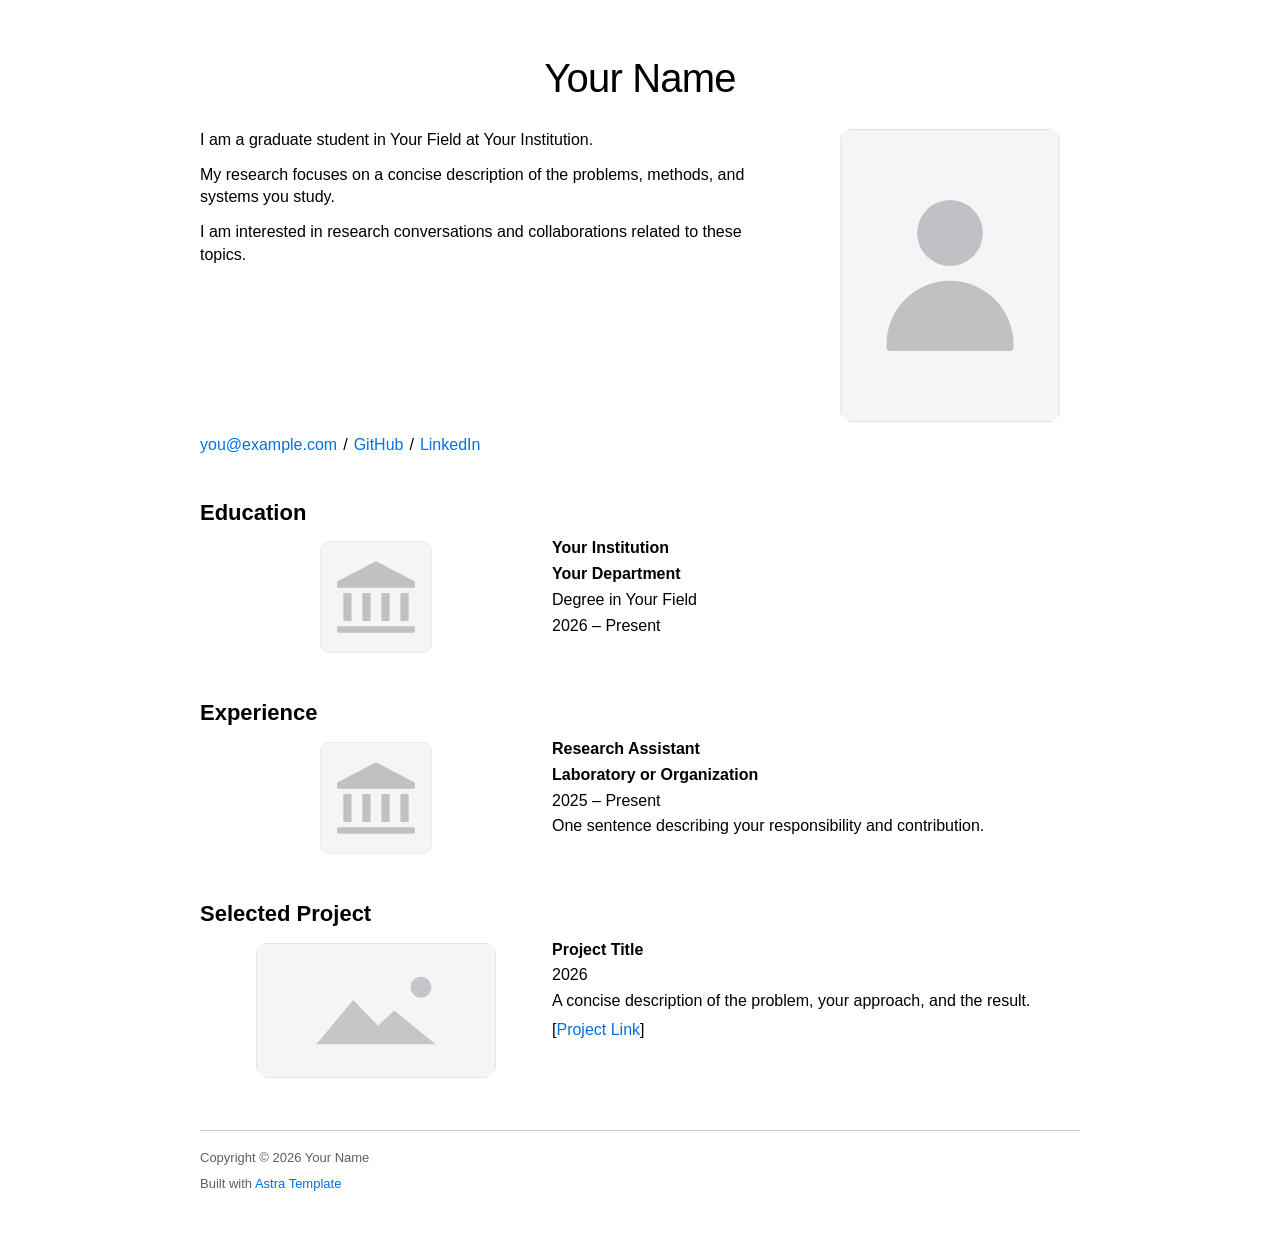
<file: index.html>
<!DOCTYPE html>
<html lang="en">

<head>
	<meta charset="UTF-8">
	<meta name="viewport" content="width=device-width, initial-scale=1, viewport-fit=cover">
	<title>Your Name | Academic Homepage</title>
	<meta name="description" content="Academic homepage of Your Name, including research interests, education, experience, and selected projects.">
	<link rel="icon" href="data:,">
	<script src="/assets/js/theme.js"></script>
	<link rel="stylesheet" href="/assets/css/style.css">
	<link rel="stylesheet" href="/assets/css/responsive.css">
</head>

<body class="home-page">
	<main class="page-content">
		<section id="bio" class="bio">
			<div class="bio-header">
				<h1 class="bio-name">Your Name</h1>
			</div>
			<div class="bio-content">
				<div class="bio-text">
					<p>I am a graduate student in Your Field at Your Institution.</p>
					<p>My research focuses on a concise description of the problems, methods, and systems you study.</p>
					<p>I am interested in research conversations and collaborations related to these topics.</p>
				</div>
				<div class="bio-photo">
					<img src="/assets/images/portrait.svg" alt="Portrait of Your Name" width="600" height="800">
				</div>
			</div>
			<div class="bio-links slash-separated">
				<a href="mailto:you@example.com">you@example.com</a><span class="separator separator--slash" aria-hidden="true">/</span>
				<a href="https://github.com/" target="_blank" rel="me noopener noreferrer">GitHub</a><span class="separator separator--slash" aria-hidden="true">/</span>
				<a href="https://www.linkedin.com/" target="_blank" rel="me noopener noreferrer">LinkedIn</a>
			</div>
		</section>

		<section class="education" aria-labelledby="education">
			<h2 id="education" class="subtitle">Education</h2>
			<div class="entry-list entry-list--section">
				<div class="entry-item">
					<div class="entry-media entry-media--logo">
						<img class="institution-logo institution-logo--square" src="/assets/images/institution.svg" alt="Your Institution logo" width="600" height="600">
					</div>
					<div class="entry-content">
						<p class="entry-title">Your Institution</p>
						<p class="entry-subtitle">Your Department</p>
						<p class="entry-meta">Degree in Your Field</p>
						<p class="entry-time"><time datetime="2026">2026</time> – Present</p>
					</div>
				</div>
			</div>
		</section>

		<section class="experience" aria-labelledby="experience">
			<h2 id="experience" class="subtitle">Experience</h2>
			<div class="entry-list entry-list--section">
				<div class="entry-item">
					<div class="entry-media entry-media--logo">
						<img class="institution-logo institution-logo--square" src="/assets/images/institution.svg" alt="Research organization logo" width="600" height="600">
					</div>
					<div class="entry-content">
						<p class="entry-title">Research Assistant</p>
						<p class="entry-subtitle">Laboratory or Organization</p>
						<p class="entry-time"><time datetime="2025">2025</time> – Present</p>
						<p class="entry-meta">One sentence describing your responsibility and contribution.</p>
					</div>
				</div>
			</div>
		</section>

		<section class="projects" aria-labelledby="projects">
			<h2 id="projects" class="subtitle">Selected Project</h2>
			<div class="entry-list entry-list--section">
				<article class="entry-item">
					<div class="entry-media entry-media--logo">
						<img class="entry-image" src="/assets/images/project.svg" alt="Project preview" width="960" height="540">
					</div>
					<div class="entry-content">
						<p class="entry-title">Project Title</p>
						<p class="entry-time"><time datetime="2026">2026</time></p>
						<p class="entry-desc">A concise description of the problem, your approach, and the result.</p>
						<div class="entry-links"><span class="entry-link-wrap">[<a class="entry-link" href="#">Project Link</a>]</span></div>
					</div>
				</article>
			</div>
		</section>

		<footer class="site-footer">
			<div class="footer-meta">
				<div class="footer-primary">
					<div class="footer-brand">
						<div class="footer-signature"><span>Copyright &copy; <time datetime="2026">2026</time> Your Name</span></div>
					</div>
				</div>

				<!-- Template attribution. Each edition links to its own repository; point this
				     at the Astra project page once that page exists. -->
				<p class="footer-colophon">Built with <a href="https://github.com/yixnhuang/astra-mini">Astra Template</a></p>
			</div>
		</footer>
	</main>
</body>

</html>
</file>
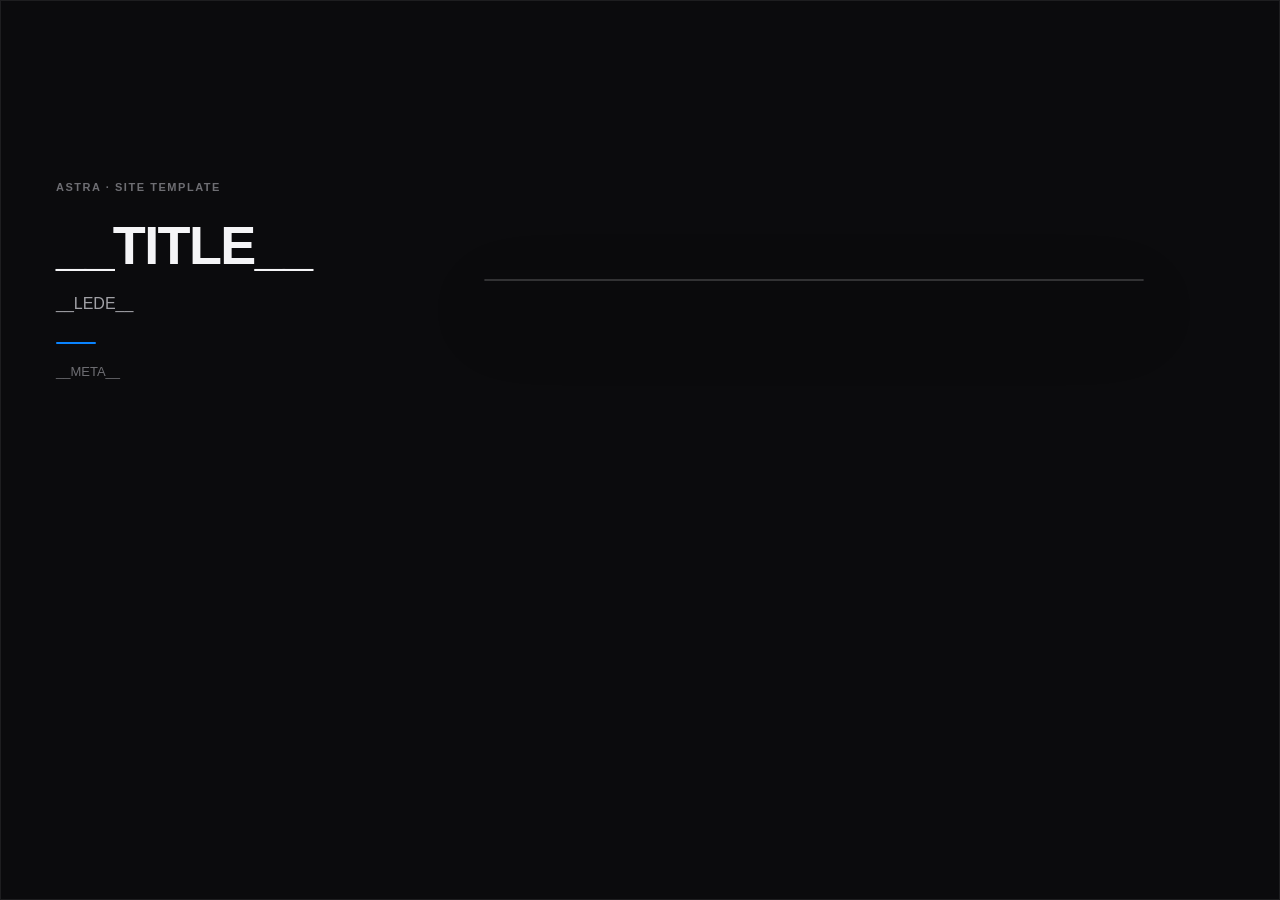
<file: docs/screenshots/hero.template.html>
<!doctype html>
<html lang="en">
<head>
<meta charset="utf-8">
<title>hero</title>
<style>
  /* Rendered to hero.png by capture.py. Designed at 1200x560, captured at
     deviceScaleFactor 2 for a 2400x1120 file — sharp at the ~1000px width
     GitHub renders a README image at.

     It carries its own near-black ground so it reads the same on the light and
     the dark GitHub theme, plus a hairline frame so the image still has a
     visible edge against GitHub's own dark background.

     The window shows ONE continuous page split by a HORIZONTAL seam: above it
     the light capture, below it the dark capture, same page and same scroll
     position. The seam is horizontal rather than vertical because a page has
     generous gutters between sections and almost none between words — a
     vertical seam cuts through text and reads as a rendering fault. capture.py
     picks both the seam position and the window height so that the seam and the
     bottom edge each land in the page's own whitespace. The window always starts
     at the top of the page, because that edge is already clean. It keeps working
     when the content changes. */

  :root {
    --ground: #0b0b0d;
    --frame: rgba(255, 255, 255, 0.08);
    --ink: #f5f5f7;
    --ink-muted: #a1a1a6;
    --ink-soft: #6e6e73;
    --accent: #0a84ff;
  }

  * { box-sizing: border-box; }
  html, body { margin: 0; padding: 0; }

  body {
    width: 1200px;
    height: 560px;
    background: var(--ground);
    color: var(--ink);
    font-family: Inter, -apple-system, "SF Pro Text", "Helvetica Neue", Arial, sans-serif;
    -webkit-font-smoothing: antialiased;
    display: flex;
    align-items: center;
    gap: 48px;
    padding: 0 56px;
    overflow: hidden;
  }

  .frame {
    position: absolute;
    inset: 0;
    border: 1px solid var(--frame);
    pointer-events: none;
  }

  /* Left column ------------------------------------------------------- */

  .copy { width: 380px; flex: none; }

  .eyebrow {
    display: flex;
    align-items: center;
    gap: 10px;
    margin-bottom: 24px;
  }


  .eyebrow span {
    font-size: 11px;
    font-weight: 600;
    letter-spacing: 0.14em;
    text-transform: uppercase;
    color: var(--ink-soft);
  }

  h1 {
    margin: 0;
    font-size: 54px;
    font-weight: 600;
    line-height: 1.04;
    letter-spacing: -0.03em;
  }

  .lede {
    margin: 18px 0 0;
    font-size: 16px;
    line-height: 1.5;
    color: var(--ink-muted);
    max-width: 340px;
  }

  .rule {
    width: 40px;
    height: 2px;
    background: var(--accent);
    border-radius: 2px;
    margin: 26px 0 20px;
  }

  .meta {
    display: flex;
    flex-wrap: wrap;
    align-items: center;
    gap: 6px 9px;
    font-size: 13px;
    color: var(--ink-soft);
  }

  .meta i { font-style: normal; opacity: 0.4; }

  /* The window -------------------------------------------------------- */

  .window {
    position: relative;
    width: 660px;
    height: __WINH__px;
    flex: none;
    border-radius: 14px;
    overflow: hidden;
    border: 1px solid rgba(255, 255, 255, 0.16);
    box-shadow: 0 30px 70px rgba(0, 0, 0, 0.6);
  }

  .half {
    position: absolute;
    left: 0;
    width: 100%;
    overflow: hidden;
  }

  .half--light { top: 0; height: __SEAM__px; background: #ffffff; }
  .half--dark { top: __SEAM__px; bottom: 0; background: #1c1c1e; }

  /* Both images are the same page scaled to the window width, so the two halves
     line up into one continuous page. */
  .half img { position: absolute; left: 0; width: 660px; display: block; }
  .half--light img { top: 0; }
  .half--dark img { top: -__SEAM__px; }

  .seam {
    position: absolute;
    left: 0;
    top: __SEAM__px;
    width: 100%;
    height: 1px;
    background: rgba(255, 255, 255, 0.20);
  }
</style>
</head>
<body>
  <div class="copy">
    <div class="eyebrow">
      <span>Astra &middot; Site template</span>
    </div>
    <h1>__TITLE__</h1>
    <p class="lede">__LEDE__</p>
    <div class="rule"></div>
    <div class="meta">__META__</div>
  </div>

  <div class="window">
    <div class="half half--light"><img src="home-light.png" alt=""></div>
    <div class="half half--dark"><img src="home-dark.png" alt=""></div>
    <div class="seam"></div>
  </div>

  <div class="frame"></div>
</body>
</html>
</file>
<file: assets/css/style.css>
/* Global Layout & Design Tokens */

:root {
  color-scheme: light;

  /* Content width and page rhythm */
  --reading-max-width: 880px;
  --docs-layout-max-width: 1320px;
  --docs-article-max-width: 880px;
  --body-inline-padding: 50px;
  --body-bottom-space: 28px;
  --safe-area-top: env(safe-area-inset-top, 0px);
  --safe-area-right: env(safe-area-inset-right, 0px);
  --safe-area-bottom: env(safe-area-inset-bottom, 0px);
  --safe-area-left: env(safe-area-inset-left, 0px);

  /* Fallback top spacing before the global navigation is initialized. */
  --page-top-space: 56px;

  /* Space between the global navigation and the main page content. */
  --nav-content-gap: 28px;

  /* Space preserved when jumping to in-page anchors. */
  --anchor-scroll-margin: 24px;

  /* Typography */
  --font-size-base: 16px;
  --font-size-h1: 32px;
  --font-size-h2: 22px;
  --font-size-h3: 18px;
  --font-size-name: 40px;
  --font-size-subtitle: 17px;
  --font-size-meta: 14px;
  --font-size-small: 13px;
  --line-height-body: 1.42;
  --line-height-heading: 1.12;

  /* Component rhythm */
  --section-gap: 22px;
  --entry-gap: 20px;
  --footer-top-space: 48px;

  /* Colors */
  --color-bg: #ffffff;
  --color-text: #000000;
  --color-text-muted: #454549;
  --color-text-soft: #5e5e63;

  --color-link: #0071e3;
  --color-link-hover: #7a2bd0;
  --color-link-hover-nav: #7a2bd0;

  --color-border: #8e8e93;
  --color-border-soft: #c7c7cc;

  --color-surface: #f5f5f7;
  --color-surface-subtle: rgba(29, 29, 31, 0.025);
  --color-surface-muted: rgba(29, 29, 31, 0.11);

  --color-card-border: rgba(29, 29, 31, 0.1);
  --color-card-hover-border: rgba(0, 113, 227, 0.36);
  --color-card-hover-bg: rgba(0, 113, 227, 0.055);

  --color-highlight-text: #d70000;
  --color-highlight-bg: rgba(215, 0, 0, 0.06);
  --color-highlight-border: rgba(215, 0, 0, 0.3);

  --color-definition-text: #2f2f33;
  --color-block-title: #8a3f22;
  --color-info-bg: #fff8dc;
  --color-code-bg: #efefed;
  --color-code-command: #000070;
  --color-code-statement: #007a35;
  --color-code-builtin: #000088;
  --color-code-special: #8f1d1d;
  --color-code-operator: #7a2a00;
  --color-code-error: #a30000;
  --color-code-comment: #5b5b60;
  --color-tag-bg: rgba(29, 29, 31, 0.07);
  --color-tag-text: #454549;
  --color-control-active-bg: #ffffff;

  --color-focus: #0071e3;

  /* Shadows */
  --shadow-card-hover: 0 4px 12px rgba(29, 29, 31, 0.07);
  --shadow-control-active: 0 1px 4px rgba(29, 29, 31, 0.16);

  /* Spacing scale */
  --space-xxs: 3px;
  --space-xs: 6px;
  --space-sm: 8px;
  --space-md: 12px;
  --space-lg: 18px;
  --space-xl: 24px;
  --space-xxl: 36px;

  /* Radius */
  --radius-sm: 4px;
  --radius-md: 10px;
  --radius-lg: 12px;
  --radius-xl: 14px;
  --radius-pill: 999px;

  /* Media */
  --entry-media-ratio: 40%;
  --entry-content-ratio: 60%;
  --entry-image-max-width: 240px;
  --portrait-max-width: 220px;
}

:root[data-theme="dark"] {
  color-scheme: dark;

  --color-bg: #1c1c1e;
  --color-text: #ffffff;
  --color-text-muted: #dedee3;
  --color-text-soft: #c5c5ca;

  --color-link: #0a84ff;
  --color-link-hover: #ffcb05;
  --color-link-hover-nav: #ffcb05;

  --color-border: #6c6c70;
  --color-border-soft: #48484a;

  --color-surface: #2c2c2e;
  --color-surface-subtle: rgba(255, 255, 255, 0.045);
  --color-surface-muted: rgba(255, 255, 255, 0.14);

  --color-card-border: rgba(255, 255, 255, 0.12);
  --color-card-hover-border: rgba(10, 132, 255, 0.52);
  --color-card-hover-bg: rgba(10, 132, 255, 0.1);

  --color-highlight-text: #ff3b30;
  --color-highlight-bg: rgba(255, 59, 48, 0.12);
  --color-highlight-border: rgba(255, 59, 48, 0.42);

  --color-definition-text: #dedee3;
  --color-block-title: #ffb29d;
  --color-info-bg: #2a2a20;
  --color-code-bg: #2a2a2c;
  --color-code-command: #9bbcff;
  --color-code-statement: #72d672;
  --color-code-builtin: #9bbcff;
  --color-code-special: #ff9b9b;
  --color-code-operator: #ffb0b0;
  --color-code-error: #ff8a8a;
  --color-code-comment: #c5c5ca;
  --color-tag-bg: rgba(255, 255, 255, 0.12);
  --color-tag-text: #f2f2f7;
  --color-control-active-bg: #3a3a3c;

  --color-focus: #64d2ff;

  --shadow-card-hover: 0 4px 14px rgba(0, 0, 0, 0.28);
  --shadow-control-active: 0 1px 5px rgba(0, 0, 0, 0.38);
}

/* Base */

html {
  background-color: var(--color-bg);
  -webkit-text-size-adjust: 100%;
  text-size-adjust: 100%;
  scroll-behavior: smooth;
  scroll-padding-top: var(--anchor-scroll-margin);
}

*,
*::before,
*::after {
  box-sizing: border-box;
}

body {
  font-family:
    -apple-system, "SF Pro Text", "SF Pro Display", "SF Pro Icons",
    "Helvetica Neue", Helvetica, Arial, sans-serif;
  color: var(--color-text);
  background-color: var(--color-bg);
  text-align: left;
  font-size: var(--font-size-base);
  line-height: var(--line-height-body);
  margin: 0 auto var(--body-bottom-space);
  padding:
    0 max(var(--body-inline-padding), var(--safe-area-right))
    max(var(--body-bottom-space), var(--safe-area-bottom))
    max(var(--body-inline-padding), var(--safe-area-left));
  max-width: none;
  -webkit-font-smoothing: antialiased;
  text-rendering: optimizeLegibility;
}

/* Typography */

a {
  color: var(--color-link);
  text-decoration: none;
  transition: color 0.18s ease;
}

img {
  border: 0;
}

a:focus-visible {
  outline: 2px solid var(--color-focus);
  outline-offset: 3px;
  border-radius: var(--radius-sm);
}

a:hover,
a:focus-visible {
  color: var(--color-link-hover);
  text-decoration: none;
  border-bottom: none;
}

strong {
  font-weight: 600;
}

h1,
h2,
h3 {
  color: var(--color-text);
  margin-top: 11px;
  margin-bottom: var(--space-sm);
  padding-top: var(--space-sm);
  padding-bottom: var(--space-xxs);
  line-height: var(--line-height-heading);
  border-bottom: 1px solid var(--color-border);
}

h1 {
  font-size: var(--font-size-h1);
}

h2 {
  font-size: var(--font-size-h2);
  border-bottom: none;
}

h2 + h3 {
  padding-top: var(--space-xxs);
}

h3 {
  font-size: var(--font-size-h3);
  border-bottom: none;
}

p {
  margin-top: 0;
  margin-bottom: var(--space-md);
  padding: 0;
}

/* List System */

ul,
ol,
dl {
  margin-top: var(--space-xxs);
  margin-bottom: 13px;
  padding-top: 0;
  padding-left: 22px;
}

ul {
  list-style-position: outside;
  list-style-type: square;
}

ol {
  list-style-position: outside;
  list-style-type: decimal;
}

ol ol {
  list-style-type: lower-alpha;
}

ol ol ol {
  list-style-type: lower-roman;
}

dl {
  margin-left: 20px;
}

dt {
  margin-top: var(--space-sm);
  margin-bottom: 0;
}

dd {
  color: var(--color-definition-text);
}

dd > *:first-child {
  margin-top: 0;
}

p + ul,
p + ol {
  margin-top: -8px;
}

li p,
dd p {
  margin-bottom: 5px;
}

/* Code & Info Blocks */

p + div.codeblock {
  margin-top: -10px;
}

div.codeblock,
div.infoblock {
  margin-top: 19px;
  margin-bottom: 21px;
  margin-right: 0;
}

div.blocktitle {
  font-weight: 600;
  color: var(--color-block-title);
  margin-top: 19px;
  margin-bottom: 2px;
}

div.blockcontent {
  border: 1px solid var(--color-border);
  padding: 5px 8px;
}

div.blockcontent p + ul,
div.blockcontent p + ol {
  margin-top: var(--space-xs);
}

div.infoblock > div.blockcontent {
  background: var(--color-info-bg);
}

div.codeblock > div.blockcontent {
  background: var(--color-code-bg);
}

div.infoblock p {
  margin-bottom: 0;
}

div.infoblock p + p {
  margin-top: 13px;
}

div.infoblock li p,
div.infoblock dd p {
  margin-bottom: var(--space-sm);
}

/* Code Highlight */

span.pycommand {
  color: var(--color-code-command);
}

span.statement {
  color: var(--color-code-statement);
}

span.builtin {
  color: var(--color-code-builtin);
}

span.special {
  color: var(--color-code-special);
}

span.operator {
  color: var(--color-code-operator);
}

span.error {
  color: var(--color-code-error);
}

span.comment,
span.comment > *,
span.string,
span.string > * {
  color: var(--color-code-comment);
}

/* Global Navigation */

.site-header {
  position: relative;
  z-index: 100;
  margin-right: calc(-1 * max(var(--body-inline-padding), var(--safe-area-right)));
  margin-left: calc(-1 * max(var(--body-inline-padding), var(--safe-area-left)));
  padding:
    max(var(--safe-area-top), 0px)
    max(var(--body-inline-padding), var(--safe-area-right))
    0
    max(var(--body-inline-padding), var(--safe-area-left));
  border-bottom: 1px solid var(--color-border-soft);
  background: var(--color-bg);
}

.site-navigation {
  display: flex;
  align-items: stretch;
  width: 100%;
  max-width: var(--docs-layout-max-width);
  min-height: 48px;
  margin: 0 auto;
}

.site-menu-toggle {
  display: none;
}

.site-nav-menu {
  display: flex;
  align-items: stretch;
  gap: 2px;
  margin-left: auto;
}

.site-nav-item {
  display: flex;
  align-items: stretch;
}

.site-nav-trigger {
  position: relative;
  display: inline-flex;
  align-items: center;
  padding: 0 12px;
  color: var(--color-text-soft);
  font-size: var(--font-size-base);
  font-weight: 500;
  line-height: 1;
  text-decoration: none;
  transform-origin: center;
  transition:
    color 160ms ease,
    transform 160ms ease;
}

.site-nav-trigger::before {
  content: "";
  position: absolute;
  right: 12px;
  bottom: -1px;
  left: 12px;
  height: 1px;
  background: currentColor;
  opacity: 0;
  transform: scaleX(0.55);
  transition:
    opacity 160ms ease,
    transform 160ms ease;
}

.site-nav-trigger:hover,
.site-nav-trigger:focus-visible,
.site-nav-trigger[aria-current="page"],
.site-nav-item.is-open .site-nav-trigger {
  color: var(--color-text);
}

.site-nav-trigger[aria-current="page"] {
  font-weight: 600;
}

.site-nav-trigger:hover,
.site-nav-trigger:focus-visible,
.site-nav-item.is-open .site-nav-trigger {
  transform: scale(1.055);
}

.site-nav-trigger[aria-current="page"]::before {
  opacity: 1;
  transform: scaleX(1);
}

.site-header.has-open-panel .site-nav-trigger {
  color: var(--color-text-soft);
  font-weight: 500;
  transform: none;
}

.site-header.has-open-panel .site-nav-item.is-open .site-nav-trigger {
  color: var(--color-text);
  transform: scale(1.055);
}

.site-header.has-open-panel .site-nav-trigger[aria-current="page"]::before {
  opacity: 0;
  transform: scaleX(0.55);
}

.site-nav-panel {
  position: absolute;
  top: 100%;
  right: 0;
  left: 0;
  visibility: hidden;
  overflow: hidden;
  border-bottom: 1px solid var(--color-border-soft);
  background: var(--color-bg);
  opacity: 0;
  pointer-events: none;
  transform: translateY(-6px);
  transition:
    opacity 170ms ease,
    transform 170ms ease,
    visibility 0s linear 170ms;
}

.site-nav-item.is-open .site-nav-panel {
  visibility: visible;
  opacity: 1;
  pointer-events: auto;
  transform: translateY(0);
  transition-delay: 0s;
}

.site-nav-panel-inner {
  width: calc(
    100% - max(var(--body-inline-padding), var(--safe-area-left)) -
      max(var(--body-inline-padding), var(--safe-area-right))
  );
  max-width: var(--docs-layout-max-width);
  margin: 0 auto;
  padding: 27px 0 34px;
}

.site-nav-group p {
  margin: 0;
  color: var(--color-text-soft);
  font-size: var(--font-size-small);
  font-weight: 500;
}

.site-nav-groups {
  display: grid;
  grid-template-columns: repeat(2, minmax(240px, 1fr));
  gap: 48px;
  max-width: 720px;
}

.site-nav-group {
  display: flex;
  flex-direction: column;
  align-items: flex-start;
  gap: 8px;
}

.site-nav-group p {
  margin-bottom: 3px;
}

.site-nav-group a {
  color: var(--color-text);
  font-size: var(--font-size-base);
  font-weight: 500;
  line-height: 1.35;
}

.site-nav-group--primary {
  gap: 8px;
}

.site-nav-group--primary a {
  font-size: 18px;
  font-weight: 600;
  letter-spacing: -0.012em;
}

.site-nav-group a:hover,
.site-nav-group a:focus-visible {
  color: var(--color-link-hover-nav);
}

.site-header + .page-content {
  padding-top: var(--nav-content-gap);
}

/* Shared Page Layout */

.page,
.page-content,
.contacts,
.text,
.bio,
.news,
.updates,
.education,
.honors,
.experience,
.writing,
.projects,
.service,
.beyond,
.ba-section {
  width: 100%;
}

.page-content {
  max-width: var(--reading-max-width);
  margin-right: auto;
  margin-left: auto;
  padding-top: max(var(--page-top-space), var(--safe-area-top));
}

.bio,
.news,
.updates,
.education,
.honors,
.experience,
.writing,
.projects,
.service,
.beyond {
  margin-bottom: var(--section-gap);
}

.home-page .bio,
.home-page .news,
.home-page .education,
.home-page .experience,
.home-page .writing,
.home-page .projects,
.home-page .honors,
.home-page .beyond {
  margin-bottom: var(--space-xxl);
}

.title {
  font-weight: 700;
  letter-spacing: -0.015em;
}

.subtitle,
.subtitle-with-link {
  margin-top: 0;
  margin-bottom: var(--space-sm);
  font-weight: 700;
}

.subtitle-with-link {
  display: flex;
  justify-content: space-between;
  align-items: center;
  gap: var(--space-md);
}

.subtitle-with-link span {
  min-width: 0;
}

.subtitle-link {
  flex-shrink: 0;
  white-space: nowrap;
  font-size: 20px;
  font-weight: 600;
}

.home-page .subtitle,
.home-page .subtitle-with-link {
  margin-bottom: var(--space-md);
  padding-bottom: 0;
  border-bottom: none;
}

.section-note {
  margin: 0 0 var(--space-sm);
  color: var(--color-text-muted);
  line-height: 1.4;
}

.project-groups {
  margin-top: var(--space-lg);
}

.project-group + .project-group {
  margin-top: var(--space-xl);
}

.project-group > h2 {
  margin-top: 0;
  margin-bottom: var(--space-md);
  padding-top: 0;
}

/* Shared Components: Entry System */

.entry-list {
  display: flex;
  flex-direction: column;
  gap: var(--entry-gap);
}

.entry-item {
  display: flex;
  flex-direction: row;
  align-items: flex-start;
}

.entry-item--highlight {
  padding: var(--space-md);
  border: 1px solid var(--color-highlight-border);
  border-radius: var(--radius-lg);
  background: var(--color-highlight-bg);
}

.entry-media {
  flex: 0 0 var(--entry-media-ratio);
  display: flex;
  justify-content: center;
}

.entry-media--logo {
  align-items: center;
  min-height: 104px;
  padding: 4px 16px;
}

.entry-media--image {
  align-items: flex-start;
}

.entry-content {
  flex: 0 0 var(--entry-content-ratio);
}

.entry-content > * {
  margin: 0;
}

.entry-content > * + * {
  margin-top: var(--space-xxs);
}

.entry-content > .entry-desc {
  margin-top: 3px;
}

.entry-content > .entry-links {
  margin-top: var(--space-xs);
}

.entry-title {
  font-weight: 600;
}

.entry-subtitle {
  font-weight: 600;
}

.entry-time {
  font-style: normal;
}

.entry-desc {
  text-align: left;
}

.entry-highlight,
.text-highlight {
  color: var(--color-highlight-text);
  font-weight: 600;
  font-style: italic;
}

.entry-links {
  display: flex;
  flex-wrap: wrap;
  gap: 2px;
}

.entry-link-wrap {
  white-space: nowrap;
}

.entry-link {
  display: inline;
}

/* Shared Components: Record List System */

.record-list {
  margin: 0;
  padding-left: 22px;
}

.record-item {
  margin: 0;
}

/* Sitemap */

.sitemap-tree,
.sitemap-tree ul {
  margin-top: 0;
  margin-bottom: 0;
}

.record-marker {
  white-space: nowrap;
}

/* Shared Components: Institution Logos */

.institution-logo {
  display: block;
  height: auto;
  object-fit: contain;
}

.institution-logo--square {
  width: 112px;
  max-width: 100%;
  max-height: 112px;
}

.institution-logo--wide {
  width: 220px;
  max-width: 100%;
  max-height: 76px;
}

.institution-logo--tall {
  width: auto;
  height: 112px;
  max-width: 100%;
  max-height: 112px;
}

/* Shared Components: Entry Images */

.entry-image {
  width: 100%;
  height: auto;
  max-width: var(--entry-image-max-width);
  aspect-ratio: 16 / 9;
  object-fit: cover;
  display: block;
  border-radius: var(--radius-lg);
}

/* Homepage: Bio */

.bio-header {
  text-align: center;
  margin-top: 0;
  margin-bottom: 28px;
}

.bio-content {
  display: flex;
  align-items: flex-start;
  gap: var(--space-xxl);
  margin-bottom: var(--space-md);
}

.bio-text {
  flex: 7;
}

.bio-text p {
  margin-bottom: var(--space-md);
  text-align: left;
}

.bio-name {
  margin: 0;
  padding: 0;
  border-bottom: none;
  font-size: var(--font-size-name);
  font-weight: 500;
  letter-spacing: -0.02em;
}

.bio-photo {
  flex: 3;
  display: flex;
  justify-content: flex-end;
  align-items: flex-start;
  padding-right: 20px;
}

.bio-photo[hidden] {
  display: none;
}

.bio-photo img {
  width: 100%;
  max-width: var(--portrait-max-width);
  height: auto;
  object-fit: cover;
  display: block;
  border-radius: var(--radius-lg);
}

.portrait-toggle {
  position: relative;
  width: 100%;
  max-width: var(--portrait-max-width);
  aspect-ratio: 3 / 4;
  margin: 0;
  padding: 0;
  border: 0;
  border-radius: var(--radius-lg);
  background: transparent;
  perspective: 900px;
  cursor: pointer;
  -webkit-tap-highlight-color: transparent;
}

.portrait-toggle:focus-visible {
  outline: 3px solid var(--color-focus);
  outline-offset: 4px;
}

.portrait-card {
  position: absolute;
  inset: 0;
  display: block;
  transform-style: preserve-3d;
  transition: transform 360ms cubic-bezier(0.2, 0.65, 0.3, 1);
}

.portrait-toggle.is-flipped .portrait-card {
  transform: rotateY(180deg);
}

.bio-photo .portrait-face {
  position: absolute;
  inset: 0;
  width: 100%;
  max-width: none;
  height: 100%;
  border-radius: var(--radius-lg);
  object-fit: cover;
  backface-visibility: hidden;
  -webkit-backface-visibility: hidden;
}

.bio-photo .portrait-face--back {
  transform: rotateY(180deg);
}

.visually-hidden {
  position: absolute;
  width: 1px;
  height: 1px;
  padding: 0;
  margin: -1px;
  overflow: hidden;
  clip: rect(0, 0, 0, 0);
  white-space: nowrap;
  border: 0;
}

/* Homepage: Education */

.education .entry-list--section {
  margin-top: var(--space-md);
}

/* Homepage: Experience */

.experience .entry-list--section {
  margin-top: var(--space-md);
}

/* Homepage: Projects */

.projects .entry-list--section {
  margin-top: var(--space-md);
}

/* Homepage: Honors */

.honors .entry-list--selected {
  margin: var(--space-md) 0 var(--space-md);
}

/* Homepage: Beyond Preview */

.text-content {
  margin-bottom: var(--space-sm);
}

.text-content p {
  margin-bottom: var(--space-sm);
  text-align: left;
}

.text-content .document-updated {
  margin-bottom: var(--space-xl);
}

/* Contact Page */

.contact-list {
  margin-bottom: 20px;
}

.contact-item {
  line-height: var(--line-height-body);
  margin-bottom: 2px;
}

.slash-separated {
  display: flex;
  flex-wrap: wrap;
  align-items: baseline;
}

.separator {
  flex: 0 0 auto;
  color: var(--color-text-soft);
}

.separator--slash {
  margin: 0 var(--space-xs);
  color: var(--color-text);
}

.separator--pipe {
  margin: 0 var(--space-xs);
}

.contact-label {
  font-weight: 500;
}

/* Text & Quote */

.quote {
  margin-top: var(--space-xl);
  padding-left: var(--space-lg);
  border-left: 3px solid var(--color-border);
}

.quote p:last-child {
  margin-bottom: 0;
}

/* Beyond Academia Pages */

.ba-hero {
  margin-bottom: var(--section-gap);
}

.ba-section {
  width: 100%;
  margin-bottom: var(--section-gap);
  scroll-margin-top: var(--anchor-scroll-margin);
}

.ba-section .subtitle {
  margin-top: 0;
}

.log-category-grid {
  display: grid;
  grid-template-columns: repeat(2, minmax(0, 1fr));
  gap: 14px;
  margin-top: 14px;
}

.log-category-card {
  display: block;
  padding: 16px 18px;

  color: inherit;
  text-decoration: none;
  border-bottom: none;

  border: 1px solid var(--color-card-border);
  border-radius: var(--radius-xl);
  background: var(--color-surface-subtle);

  cursor: pointer;

  transition:
    border-color 0.2s ease,
    background-color 0.2s ease,
    transform 0.2s ease,
    box-shadow 0.2s ease;
}

.log-category-card:hover,
.log-category-card:focus {
  color: inherit;
  text-decoration: none;
  border-bottom: none;
}

.log-category-card:hover {
  border-color: var(--color-card-hover-border);
  background: var(--color-card-hover-bg);
  transform: translateY(-1px);
  box-shadow: var(--shadow-card-hover);
}

.log-category-card:focus-visible {
  outline: 2px solid var(--color-focus);
  outline-offset: 3px;
}

.log-category-card h3 {
  margin-top: 0;
  margin-bottom: var(--space-sm);
  padding-top: 0;
  padding-bottom: 0;
  line-height: 1.25;

  color: inherit;
  transition: color 0.2s ease;
}

.log-category-card:hover h3,
.log-category-card:focus-visible h3 {
  color: var(--color-link);
}

.log-category-card p {
  margin-bottom: 0;
  color: inherit;
  text-align: left;
}

/* Blog Index */

.blog-index-header {
  margin-bottom: var(--section-gap);
}

.blog-index-section {
  margin-bottom: var(--section-gap);
}

.blog-list {
  display: flex;
  flex-direction: column;
  gap: var(--space-md);
  margin-top: 0;
}

.blog-entry {
  padding-bottom: 0;
}

.blog-entry-title {
  margin-top: 0;
  margin-bottom: var(--space-xs);
  padding-top: 0;
  padding-bottom: 0;
  border-bottom: none;
}

.blog-entry-meta {
  display: flex;
  flex-wrap: wrap;
  gap: 0 14px;
  margin-bottom: var(--space-xs);
  color: var(--color-text-soft);
  font-size: var(--font-size-meta);
}

.blog-entry-summary {
  margin-bottom: var(--space-xs);
  text-align: left;
}

.blog-entry-summary:last-child,
.blog-entry .post-tags {
  margin-bottom: 0;
}

.blog-archive {
  margin-top: 14px;
}

.blog-archive-year h3 {
  margin-top: 0;
  margin-bottom: var(--space-sm);
  padding-top: 0;
  border-bottom: none;
}

.blog-archive-list {
  margin: 0;
  padding-left: 22px;
}

.blog-archive-list span {
  margin: 0 var(--space-xs);
}

/* Posts */

.post-header {
  margin-bottom: var(--section-gap);
}

.post-breadcrumb {
  margin-bottom: var(--space-md);
  font-size: 16px;
}

.post-breadcrumb span {
  margin: 0 var(--space-xs);
}

.post-title {
  padding-top: 0;
}

.post-subtitle {
  margin-bottom: var(--space-md);
  color: inherit;
  font-size: var(--font-size-base);
  text-align: left;
}

.post-meta {
  display: flex;
  flex-wrap: wrap;
  gap: 0 14px;
  margin-bottom: 10px;
  color: var(--color-text-soft);
  font-size: var(--font-size-meta);
}

.post-meta span {
  white-space: nowrap;
}

.post-tags {
  display: flex;
  flex-wrap: wrap;
  gap: var(--space-sm);
  margin-bottom: var(--space-xxs);
}

.post-tags span {
  padding: 2px var(--space-sm);
  border-radius: var(--radius-pill);
  background: var(--color-tag-bg);
  color: var(--color-tag-text);
  font-size: var(--font-size-meta);
}

.post-content {
  margin-bottom: 28px;
}

.post-content h2 {
  margin-top: var(--space-xxl);
  margin-bottom: var(--space-md);
  padding-bottom: 0;
  border-bottom: none;
}

.post-content h3 {
  margin-top: var(--space-xl);
  margin-bottom: var(--space-sm);
}

.blog-authorship-note,
.authorship-note {
  padding: var(--space-md) var(--space-lg);
  border-left: 3px solid var(--color-border);
  background: var(--color-surface-subtle);
  color: var(--color-text-muted);
  font-size: var(--font-size-meta);
}

.blog-authorship-note {
  margin: 0 0 var(--space-xl);
}

.authorship-note {
  margin-top: var(--space-xxl);
}

.post-content .authorship-note h2 {
  margin: 0 0 var(--space-xs);
  padding: 0;
  font-size: var(--font-size-base);
}

.authorship-note p {
  margin-bottom: 0;
}

.post-figure {
  margin: var(--space-xl) 0;
  border: 0;
}

.post-figure-link {
  display: block;
  width: fit-content;
  max-width: 100%;
  margin-right: auto;
  margin-left: auto;
  border: 0;
}

.post-figure img {
  display: block;
  width: auto;
  max-width: 100%;
  height: auto;
  max-height: 440px;
  margin-right: auto;
  margin-left: auto;
  border: 0;
}

.post-figure figcaption {
  margin-top: var(--space-sm);
  color: var(--color-text-soft);
  font-size: var(--font-size-meta);
  line-height: var(--line-height-body);
}

.figure-label {
  color: var(--color-text-muted);
  font-weight: 600;
}

.citation {
  white-space: nowrap;
  font-variant-numeric: tabular-nums;
}

.references {
  margin-top: var(--space-xxl);
}

.reference-list {
  margin: 0;
  padding-left: 2.75rem;
  font-size: var(--font-size-meta);
  line-height: 1.5;
}

.reference-list li {
  padding: var(--space-xxs) var(--space-xs);
  border-radius: var(--radius-sm);
  scroll-margin-top: var(--anchor-scroll-margin);
}

.reference-list li + li {
  margin-top: var(--space-md);
}

.reference-list li::marker {
  content: "[" counter(list-item) "]  ";
  color: var(--color-text-soft);
  font-variant-numeric: tabular-nums;
}

.reference-list li:target {
  background: var(--color-card-hover-bg);
  outline: 1px solid var(--color-card-hover-border);
  outline-offset: 2px;
}

.reference-list li:target::marker {
  color: var(--color-link);
  font-weight: 600;
}

.reference-list a {
  color: var(--color-text);
  text-decoration-line: underline;
  text-decoration-color: var(--color-border-soft);
  text-underline-offset: 0.14em;
}

.reference-list a:hover,
.reference-list a:focus-visible {
  color: var(--color-link-hover);
  text-decoration-color: currentColor;
}

/* Poem / Special Content */

.poem-block {
  display: flex;
  flex-direction: column;
  align-items: center;
  margin-bottom: var(--space-md);
}

.poem-line {
  display: flex;
  gap: 32px;
  width: fit-content;
}

.poem-line span {
  text-align: left;
}

.poem-line span:first-child {
  min-width: 140px;
}

.poem-line span:last-child {
  min-width: 360px;
  font-style: italic;
}

.reflection {
  margin-top: 10px;
  color: var(--color-text-soft);
  font-style: italic;
}

/* Footer */

.site-footer {
  margin-top: var(--footer-top-space);
}

.footer-back {
  display: none;
}

.footer-meta {
  display: grid;
  grid-template-columns: minmax(0, 1fr) auto;
  align-items: center;
  column-gap: var(--space-lg);
  border-top: 1px solid var(--color-border-soft);
  padding: 18px 0 0;
  color: var(--color-text-soft);
  font-size: var(--font-size-small);
}

.footer-primary,
.footer-brand,
.footer-signature {
  display: flex;
  align-items: center;
}

.footer-primary {
  grid-column: 1;
  grid-row: 1;
  justify-content: space-between;
  gap: var(--space-lg);
}

.footer-brand {
  gap: 11px;
}

.footer-signature {
  flex-wrap: wrap;
  gap: 5px 0;
}

.footer-updated {
  white-space: nowrap;
}

.footer-notice {
  grid-column: 1 / -1;
  margin-top: 10px;
  line-height: 1.55;
}

.footer-theme {
  grid-column: 2;
  grid-row: 1;
}

.theme-options {
  --theme-indicator-x: 3px;
  --theme-indicator-width: 0px;

  position: relative;
  display: inline-flex;
  gap: 2px;
  padding: 3px;
  border: 1px solid var(--color-card-border);
  border-radius: var(--radius-pill);
  background: var(--color-surface);
  isolation: isolate;
}

.theme-options::before {
  content: "";
  position: absolute;
  z-index: 0;
  top: 3px;
  bottom: 3px;
  left: 0;
  width: var(--theme-indicator-width);
  border-radius: var(--radius-pill);
  background: var(--color-control-active-bg);
  box-shadow: var(--shadow-control-active);
  transform: translate3d(var(--theme-indicator-x), 0, 0);
  pointer-events: none;
}

.theme-options[data-indicator-ready="true"]::before {
  transition:
    width 260ms cubic-bezier(0.2, 0.7, 0.3, 1),
    transform 260ms cubic-bezier(0.2, 0.7, 0.3, 1),
    background-color 180ms ease,
    box-shadow 180ms ease;
}

.theme-options button {
  position: relative;
  z-index: 1;
  appearance: none;
  border: 0;
  border-radius: var(--radius-pill);
  padding: 3px 9px;
  background: transparent;
  color: var(--color-text-soft);
  font: inherit;
  font-size: var(--font-size-small);
  line-height: 1.35;
  cursor: pointer;
  transition: color 180ms ease;
}

.theme-options button:hover {
  color: var(--color-text);
}

.theme-options button[aria-pressed="true"] {
  color: var(--color-text);
}

.theme-options button:focus-visible {
  outline: 2px solid var(--color-focus);
  outline-offset: 2px;
}


.footer-links {
  display: flex;
  flex-wrap: wrap;
  align-items: center;
  grid-column: 1 / -1;
  margin-top: 8px;
  line-height: 1.65;
}

.footer-links a {
  color: var(--color-text-soft);
  white-space: nowrap;
}

.footer-colophon {
  grid-column: 1 / -1;
  margin: 6px 0 0;
  color: var(--color-text-soft);
  line-height: 1.65;
}

.footer-colophon a {
  color: var(--color-link);
  white-space: nowrap;
}

.footer-colophon a:hover,
.footer-colophon a:focus-visible {
  color: var(--color-link-hover);
}

.footer-links a:hover,
.footer-links a:focus-visible {
  color: var(--color-text);
}

/* Vectra */

.page-content--docs {
  max-width: none;
}

.vectra-breadcrumb {
  display: flex;
  align-items: center;
  flex-wrap: wrap;
  gap: 0;
  width: 100%;
  max-width: var(--docs-layout-max-width);
  margin-right: auto;
  margin-bottom: var(--space-xl);
  margin-left: auto;
  color: var(--color-text-soft);
  font-size: var(--font-size-meta);
}

.vectra-breadcrumb a {
  color: var(--color-text-muted);
}

.vectra-docs-layout {
  display: grid;
  grid-template-columns: 176px minmax(0, var(--docs-article-max-width)) 176px;
  justify-content: center;
  gap: 0 44px;
  width: 100%;
  max-width: var(--docs-layout-max-width);
  margin-right: auto;
  margin-left: auto;
  align-items: start;
}

.vectra-docs-sidebar,
.vectra-on-page {
  position: sticky;
  top: var(--anchor-scroll-margin);
}

.vectra-docs-brand {
  display: block;
  margin-bottom: 14px;
  color: var(--color-text);
  font-size: var(--font-size-subtitle);
  font-weight: 700;
  line-height: 1.2;
}

.vectra-docs-brand span {
  display: block;
  margin-top: 2px;
  color: var(--color-text-soft);
  font-size: var(--font-size-small);
  font-weight: 500;
}

.vectra-docs-sidebar ul,
.vectra-on-page ul {
  margin: 0;
  padding: 0;
  list-style: none;
}

.vectra-docs-sidebar li,
.vectra-on-page li {
  margin: 0;
}

.vectra-docs-sidebar li + li {
  margin-top: 2px;
}

.vectra-docs-sidebar nav a {
  display: block;
  padding: 5px 8px;
  border-left: 2px solid transparent;
  border-radius: 0 var(--radius-sm) var(--radius-sm) 0;
  color: var(--color-text-muted);
  font-size: var(--font-size-meta);
  line-height: 1.32;
}

.vectra-docs-sidebar nav a:hover {
  color: var(--color-link-hover);
  background: var(--color-surface-subtle);
}

.vectra-docs-sidebar nav a[aria-current="page"] {
  border-left-color: var(--color-link);
  color: var(--color-text);
  background: var(--color-surface);
  font-weight: 600;
}

.vectra-docs-repository {
  margin-top: 16px;
  padding-top: 12px;
  border-top: 1px solid var(--color-border-soft);
  font-size: var(--font-size-small);
}

.vectra-nav-title {
  margin-bottom: var(--space-sm);
  color: var(--color-text);
  font-size: var(--font-size-small);
  font-weight: 700;
}

.vectra-on-page li + li {
  margin-top: var(--space-sm);
}

.vectra-on-page a {
  display: block;
  color: var(--color-text-soft);
  font-size: var(--font-size-small);
  line-height: 1.28;
}

.vectra-doc-article {
  min-width: 0;
  width: 100%;
  max-width: var(--docs-article-max-width);
}

.vectra-doc-article > h1:first-child {
  margin-top: 0;
  padding-top: 0;
}

.vectra-doc-article h1,
.vectra-doc-article h2,
.vectra-doc-article h3,
.vectra-doc-article h4 {
  scroll-margin-top: var(--anchor-scroll-margin);
}

.vectra-doc-article h2 {
  margin-top: 30px;
}

.vectra-doc-article h3 {
  margin-top: 22px;
}

.vectra-doc-article h4 {
  margin: 18px 0 var(--space-sm);
  font-size: var(--font-size-base);
  line-height: var(--line-height-heading);
}

.heading-anchor {
  margin-left: var(--space-sm);
  color: var(--color-text-soft);
  font-size: 0.72em;
  font-weight: 500;
  opacity: 0;
}

.vectra-doc-article :is(h1, h2, h3, h4):hover .heading-anchor,
.heading-anchor:focus-visible {
  opacity: 1;
}

.vectra-doc-article pre {
  max-width: 100%;
  margin: var(--space-md) 0 18px;
  padding: 13px 15px;
  overflow-x: auto;
  border: 1px solid var(--color-card-border);
  border-radius: var(--radius-md);
  background: var(--color-code-bg);
  color: var(--color-text);
  font-size: var(--font-size-meta);
  line-height: 1.5;
  tab-size: 2;
}

.vectra-doc-article code {
  font-family: "SFMono-Regular", Consolas, "Liberation Mono", monospace;
  font-size: 0.9em;
}

.vectra-doc-article :not(pre) > code {
  padding: 0.12em 0.32em;
  border-radius: var(--radius-sm);
  background: var(--color-surface-muted);
}

.vectra-doc-article blockquote {
  margin: 16px 0;
  padding: 2px 0 2px 15px;
  border-left: 3px solid var(--color-border);
  color: var(--color-text-muted);
}

.vectra-doc-article blockquote > :last-child {
  margin-bottom: 0;
}

.vectra-doc-article hr {
  margin: 30px 0;
  border: 0;
  border-top: 1px solid var(--color-border-soft);
}

.vectra-doc-article img {
  max-width: 100%;
  height: auto;
  border-radius: var(--radius-sm);
}

.vectra-doc-article .vectra-preview-page {
  width: 45%;
}

.vectra-doc-article table {
  display: block;
  width: 100%;
  margin: 16px 0 20px;
  overflow-x: auto;
  border-collapse: collapse;
  font-size: var(--font-size-meta);
}

.vectra-doc-article th,
.vectra-doc-article td {
  padding: 8px 10px;
  border: 1px solid var(--color-border-soft);
  text-align: left;
  vertical-align: top;
}

.vectra-doc-article th {
  background: var(--color-surface);
  font-weight: 600;
}

.vectra-pagination {
  display: grid;
  grid-template-columns: repeat(2, minmax(0, 1fr));
  gap: var(--space-md);
  margin-top: 38px;
  padding-top: 20px;
  border-top: 1px solid var(--color-border-soft);
}

.vectra-pagination a {
  padding: 11px 12px;
  border: 1px solid var(--color-card-border);
  border-radius: var(--radius-md);
  background: var(--color-surface-subtle);
  line-height: 1.3;
}

.vectra-pagination a:hover {
  border-color: var(--color-card-hover-border);
  background: var(--color-card-hover-bg);
}

.vectra-pagination a span {
  display: block;
  margin-bottom: 3px;
  color: var(--color-text-soft);
  font-size: var(--font-size-small);
}

.vectra-pagination-next {
  text-align: right;
}

@media (prefers-reduced-motion: reduce) {
  html {
    scroll-behavior: auto;
  }

  *,
  *::before,
  *::after {
    transition-duration: 0.01ms !important;
    animation-duration: 0.01ms !important;
    animation-iteration-count: 1 !important;
  }

  .portrait-card {
    transition: none;
  }

  .theme-options::before {
    transition: none;
  }
}
</file>
<file: assets/css/responsive.css>
/* Responsive Layout */

/* Vectra: preserve the 880px reading column as the side rails collapse. */
@media (max-width: 1419px) {
  .vectra-breadcrumb,
  .vectra-docs-layout {
    max-width: 1088px;
  }

  .vectra-docs-layout {
    grid-template-columns: 176px minmax(0, var(--docs-article-max-width));
    gap: 0 32px;
  }

  .vectra-on-page {
    display: none;
  }
}

@media (max-width: 1219px) {
  .vectra-breadcrumb,
  .vectra-docs-layout {
    max-width: var(--docs-article-max-width);
  }

  .vectra-breadcrumb {
    margin-bottom: 1rem;
  }

  .vectra-docs-layout {
    display: block;
  }

  .vectra-docs-sidebar {
    position: static;
    margin-bottom: 1.75rem;
    padding: 14px;
    border: 1px solid var(--color-card-border);
    border-radius: var(--radius-md);
    background: var(--color-surface-subtle);
  }

  .vectra-docs-brand span {
    display: inline;
    margin-left: 4px;
  }

  .vectra-docs-sidebar nav ul {
    display: flex;
    flex-wrap: wrap;
    gap: 4px 12px;
  }

  .vectra-docs-sidebar li + li {
    margin-top: 0;
  }

  .vectra-docs-sidebar nav a {
    padding: 3px 0;
    border-left: 0;
    border-bottom: 2px solid transparent;
    border-radius: 0;
  }

  .vectra-docs-sidebar nav a[aria-current="page"] {
    border-bottom-color: var(--color-link);
    background: transparent;
  }

  .vectra-docs-repository {
    margin: 11px 0 0;
    padding-top: 10px;
  }

  .vectra-doc-article {
    max-width: var(--docs-article-max-width);
  }
}

/* Tablet and small desktop */
@media (max-width: 900px) {
  :root {
    --body-inline-padding: 32px;
    --body-bottom-space: 26px;
    --page-top-space: 52px;
    --nav-content-gap: 26px;
    --anchor-scroll-margin: 22px;
  }

  body {
    max-width: none;
  }

  /* Navigation */

  .site-navigation {
    min-height: 46px;
  }

  .site-menu-toggle {
    display: inline-flex;
    align-items: center;
    gap: 9px;
    margin-left: auto;
    padding: 0;
    border: 0;
    background: transparent;
    color: var(--color-text);
    font: inherit;
    font-size: var(--font-size-base);
    cursor: pointer;
  }

  .site-menu-icon,
  .site-menu-icon::before,
  .site-menu-icon::after {
    display: block;
    width: 14px;
    height: 1px;
    background: currentColor;
    transition:
      transform 170ms ease,
      opacity 170ms ease;
  }

  .site-menu-icon {
    position: relative;
  }

  .site-menu-icon::before,
  .site-menu-icon::after {
    content: "";
    position: absolute;
    left: 0;
  }

  .site-menu-icon::before {
    top: -4px;
  }

  .site-menu-icon::after {
    top: 4px;
  }

  .site-header.is-menu-open .site-menu-icon {
    background: transparent;
  }

  .site-header.is-menu-open .site-menu-icon::before {
    transform: translateY(4px) rotate(45deg);
  }

  .site-header.is-menu-open .site-menu-icon::after {
    transform: translateY(-4px) rotate(-45deg);
  }

  .site-nav-menu {
    position: absolute;
    top: 100%;
    right: 0;
    left: 0;
    display: none;
    max-height: calc(100vh - 47px);
    margin: 0;
    padding: 12px max(var(--body-inline-padding), var(--safe-area-right)) 24px max(var(--body-inline-padding), var(--safe-area-left));
    overflow-y: auto;
    border-bottom: 1px solid var(--color-border-soft);
    background: var(--color-bg);
  }

  .site-header.is-menu-open .site-nav-menu {
    display: block;
  }

  .site-nav-item {
    display: block;
    border-bottom: 1px solid var(--color-border-soft);
  }

  .site-nav-item:last-child {
    border-bottom: 0;
  }

  .site-nav-trigger {
    display: flex;
    justify-content: space-between;
    min-height: 46px;
    padding: 0;
    color: var(--color-text);
    font-size: var(--font-size-base);
    font-weight: 500;
    transform: none;
  }

  .site-nav-trigger::before {
    display: none;
  }

  .site-header .site-nav-trigger:hover,
  .site-header .site-nav-trigger:focus-visible,
  .site-header.has-open-panel .site-nav-item.is-open .site-nav-trigger {
    transform: none;
  }

  .site-header.has-open-panel .site-nav-item.is-open .site-nav-trigger {
    font-size: 18px;
    font-weight: 600;
  }

  .site-nav-trigger::after {
    content: "+";
    margin-left: var(--space-md);
    color: var(--color-text-soft);
    font-size: var(--font-size-base);
    font-weight: 400;
  }

  .site-nav-item.is-open .site-nav-trigger::after {
    content: "−";
  }

  .site-nav-panel,
  .site-nav-item.is-open .site-nav-panel {
    position: static;
    display: none;
    visibility: visible;
    border: 0;
    background: transparent;
    opacity: 1;
    pointer-events: auto;
    transform: none;
    transition: none;
  }

  .site-nav-item.is-open .site-nav-panel {
    display: block;
  }

  .site-nav-panel-inner {
    width: 100%;
    padding: 2px 0 20px;
  }

  .site-nav-groups {
    grid-template-columns: 1fr;
    gap: 17px;
    max-width: none;
  }

  .site-nav-group,
  .site-nav-group--primary {
    gap: 8px;
  }

  .site-nav-group--primary a,
  .site-nav-group a {
    font-size: var(--font-size-base);
    font-weight: 500;
    letter-spacing: 0;
  }

  /* Beyond Academia Pages */

  .ba-section {
    margin-bottom: 22px;
    scroll-margin-top: var(--anchor-scroll-margin);
  }

  .log-category-grid {
    gap: 12px;
  }

  .log-category-card {
    padding: 15px 16px;
  }

  /* Footer */

  .footer-meta {
    display: block;
  }

  .footer-primary {
    align-items: flex-start;
  }

  .footer-theme {
    display: flex;
    justify-content: flex-end;
    width: 100%;
    margin-top: var(--space-xl);
  }
}

/* Mobile */
@media (max-width: 768px) {
  :root {
    --body-inline-padding: 22px;
    --body-bottom-space: 24px;
    --page-top-space: 48px;
    --nav-content-gap: 24px;
    --anchor-scroll-margin: 20px;
    --font-size-h1: 1.75rem;
    --font-size-h2: 1.3125rem;
    --font-size-h3: 1.125rem;
    --font-size-name: 2.375rem;
    --font-size-subtitle: 1rem;
    --font-size-meta: 0.875rem;
    --font-size-small: 0.8125rem;
    --section-gap: 1.375rem;
    --entry-gap: 1.25rem;
    --footer-top-space: 2.75rem;
  }

  body {
    font-size: 1rem;
  }

  p {
    margin-bottom: var(--space-md);
  }

  ul,
  ol,
  dl {
    padding-left: 21px;
  }

  /* Navigation */

  .site-navigation {
    min-height: 44px;
  }

  .site-nav-menu {
    max-height: calc(100vh - 45px);
  }

  /* Shared Page Layout */

  .subtitle-with-link {
    flex-direction: column;
    align-items: flex-start;
    gap: 4px;
  }

  .subtitle-link {
    font-size: 1.25rem;
  }

  .news .subtitle-with-link,
  .writing .subtitle-with-link,
  .projects .subtitle-with-link,
  .beyond .subtitle-with-link {
    flex-direction: row;
    justify-content: space-between;
    align-items: baseline;
    gap: var(--space-md);
  }

  .news .subtitle-with-link span,
  .writing .subtitle-with-link span,
  .projects .subtitle-with-link span,
  .beyond .subtitle-with-link span {
    min-width: 0;
  }

  .news .subtitle-link,
  .writing .subtitle-link,
  .projects .subtitle-link,
  .beyond .subtitle-link {
    flex-shrink: 0;
    white-space: nowrap;
  }

  /* Shared Components: Entry System */

  .entry-list {
    gap: var(--entry-gap);
  }

  .entry-item {
    gap: 14px;
  }

  .entry-media {
    flex-basis: calc(var(--entry-media-ratio) - 7px);
  }

  .entry-content {
    flex-basis: calc(var(--entry-content-ratio) - 7px);
  }

  .entry-media--logo {
    min-height: 92px;
    padding: 4px 12px;
  }

  .entry-image {
    width: 100%;
    max-width: var(--entry-image-max-width);
  }

  /* Shared Components: Record List System */

  .record-list {
    padding-left: 21px;
  }

  /* Shared Components: Institution Logos */

  .institution-logo--square {
    width: 104px;
    max-height: 104px;
  }

  .institution-logo--wide {
    width: 190px;
    max-height: 68px;
  }

  .institution-logo--tall {
    height: 104px;
    max-height: 104px;
  }

  /* Homepage: Bio */

  .bio-header {
    margin-top: 0;
    margin-bottom: 1.75rem;
  }

  .bio-name {
    line-height: 1.1;
  }

  .bio-links {
    margin-top: 0;
  }

  .bio-content {
    flex-direction: column;
    gap: var(--space-xl);
  }

  .bio-text,
  .bio-photo {
    flex: none;
    width: 100%;
  }

  .bio-photo {
    justify-content: center;
    align-items: center;
    padding-right: 0;
    order: -1;
  }

  .bio-photo img,
  .portrait-toggle {
    width: 100%;
    max-width: 170px;
  }

  .bio-text p,
  .entry-desc,
  .text-content p {
    text-align: left;
  }

  /* Beyond Academia Pages */

  .ba-hero {
    margin-bottom: var(--section-gap);
  }

  .ba-section {
    margin-bottom: var(--section-gap);
    scroll-margin-top: var(--anchor-scroll-margin);
  }

  .log-category-grid {
    grid-template-columns: 1fr;
    gap: var(--space-md);
    margin-top: var(--space-md);
  }

  .log-category-card {
    padding: 15px 16px;
    border-radius: var(--radius-lg);
  }

  .log-category-card h3 {
    margin-bottom: var(--space-xs);
  }

  /* Blog Index */

  .blog-index-header {
    margin-bottom: var(--section-gap);
  }

  .blog-entry-meta {
    gap: 0 var(--space-md);
  }

  /* Posts */

  .post-breadcrumb {
    white-space: nowrap;
    overflow-x: auto;
    scrollbar-width: none;
  }

  .post-breadcrumb::-webkit-scrollbar {
    display: none;
  }

  .post-meta {
    gap: 0 var(--space-md);
  }

  .post-tags {
    gap: var(--space-xs);
  }

  /* Poem / Special Content */

  .poem-block {
    align-items: center;
    width: 100%;
  }

  .poem-line {
    display: grid;
    grid-template-columns: 120px minmax(0, 1fr);
    column-gap: var(--space-lg);
    width: min(100%, 520px);
  }

  .poem-line span {
    text-align: left;
  }

  .poem-line span:first-child,
  .poem-line span:last-child {
    min-width: 0;
    width: auto;
  }

  .poem-line span:last-child {
    font-style: italic;
  }

  /* Text & Quote */

  .quote {
    padding-left: 14px;
  }

  /* Footer */

  .footer-meta {
    padding: 16px 0 0;
  }

  .footer-primary {
    flex-direction: column;
    gap: 12px;
  }
}

/* Small mobile */
@media (max-width: 480px) {
  :root {
    --body-inline-padding: 16px;
    --page-top-space: 40px;
    --nav-content-gap: 20px;
    --anchor-scroll-margin: 18px;
    --font-size-h1: 1.625rem;
    --font-size-h2: 1.25rem;
    --font-size-h3: 1.0625rem;
    --font-size-name: 2.125rem;
    --section-gap: 1.25rem;
    --entry-gap: 1.125rem;
    --footer-top-space: 2.5rem;
  }

  /* Typography */

  ul,
  ol,
  dl {
    padding-left: 20px;
  }

  /* Navigation */

  .site-menu-toggle span:first-child {
    display: none;
  }

  /* Shared Page Layout */

  .news .subtitle-with-link,
  .writing .subtitle-with-link,
  .projects .subtitle-with-link,
  .beyond .subtitle-with-link {
    gap: var(--space-sm);
  }

  .news .subtitle-link,
  .writing .subtitle-link,
  .projects .subtitle-link,
  .beyond .subtitle-link {
    font-size: 1.125rem;
  }

  /* Shared Components: Entry System */

  .entry-list {
    gap: var(--entry-gap);
  }

  .entry-item {
    flex-direction: column;
    gap: var(--space-md);
  }

  .entry-media,
  .entry-content {
    flex: none;
    width: 100%;
  }

  .entry-media {
    justify-content: center;
  }

  .entry-media--logo {
    min-height: 88px;
    padding: 4px 8px;
  }

  .entry-image {
    max-width: var(--entry-image-max-width);
    border-radius: var(--radius-md);
  }

  /* Shared Components: Record List System */

  .record-list {
    padding-left: 20px;
  }

  /* Shared Components: Institution Logos */

  .institution-logo--square {
    width: 96px;
    max-height: 96px;
  }

  .institution-logo--wide {
    width: 170px;
    max-height: 60px;
  }

  .institution-logo--tall {
    height: 96px;
    max-height: 96px;
  }

  /* Homepage: Bio */

  .bio-header {
    margin-bottom: 1.5rem;
  }

  .bio-photo img,
  .portrait-toggle {
    max-width: 145px;
  }

  /* Beyond Academia Pages */

  .ba-hero {
    margin-bottom: var(--section-gap);
  }

  .ba-section {
    margin-bottom: var(--section-gap);
    scroll-margin-top: var(--anchor-scroll-margin);
  }

  .log-category-grid {
    gap: 10px;
    margin-top: 10px;
  }

  .log-category-card {
    padding: 14px;
    border-radius: 11px;
  }

  .log-category-card h3 {
    font-size: var(--font-size-h3);
  }

  /* Blog Index */

  .blog-index-header {
    margin-bottom: var(--section-gap);
  }

  .blog-entry-meta {
    font-size: var(--font-size-meta);
  }

  /* Posts */

  .post-meta,
  .post-figure figcaption {
    font-size: var(--font-size-meta);
  }

  .post-tags span {
    font-size: var(--font-size-meta);
  }

  /* Poem / Special Content */

  .poem-line {
    grid-template-columns: 104px minmax(0, 1fr);
    column-gap: var(--space-md);
    width: 100%;
  }

  .poem-line span:first-child {
    font-size: 0.9375rem;
  }

  .poem-line span:last-child {
    font-size: 0.875rem;
  }

  /* Footer */

  .footer-meta {
    padding: 15px 0 0;
  }

  .footer-links {
    font-size: var(--font-size-small);
  }
}
</file>
